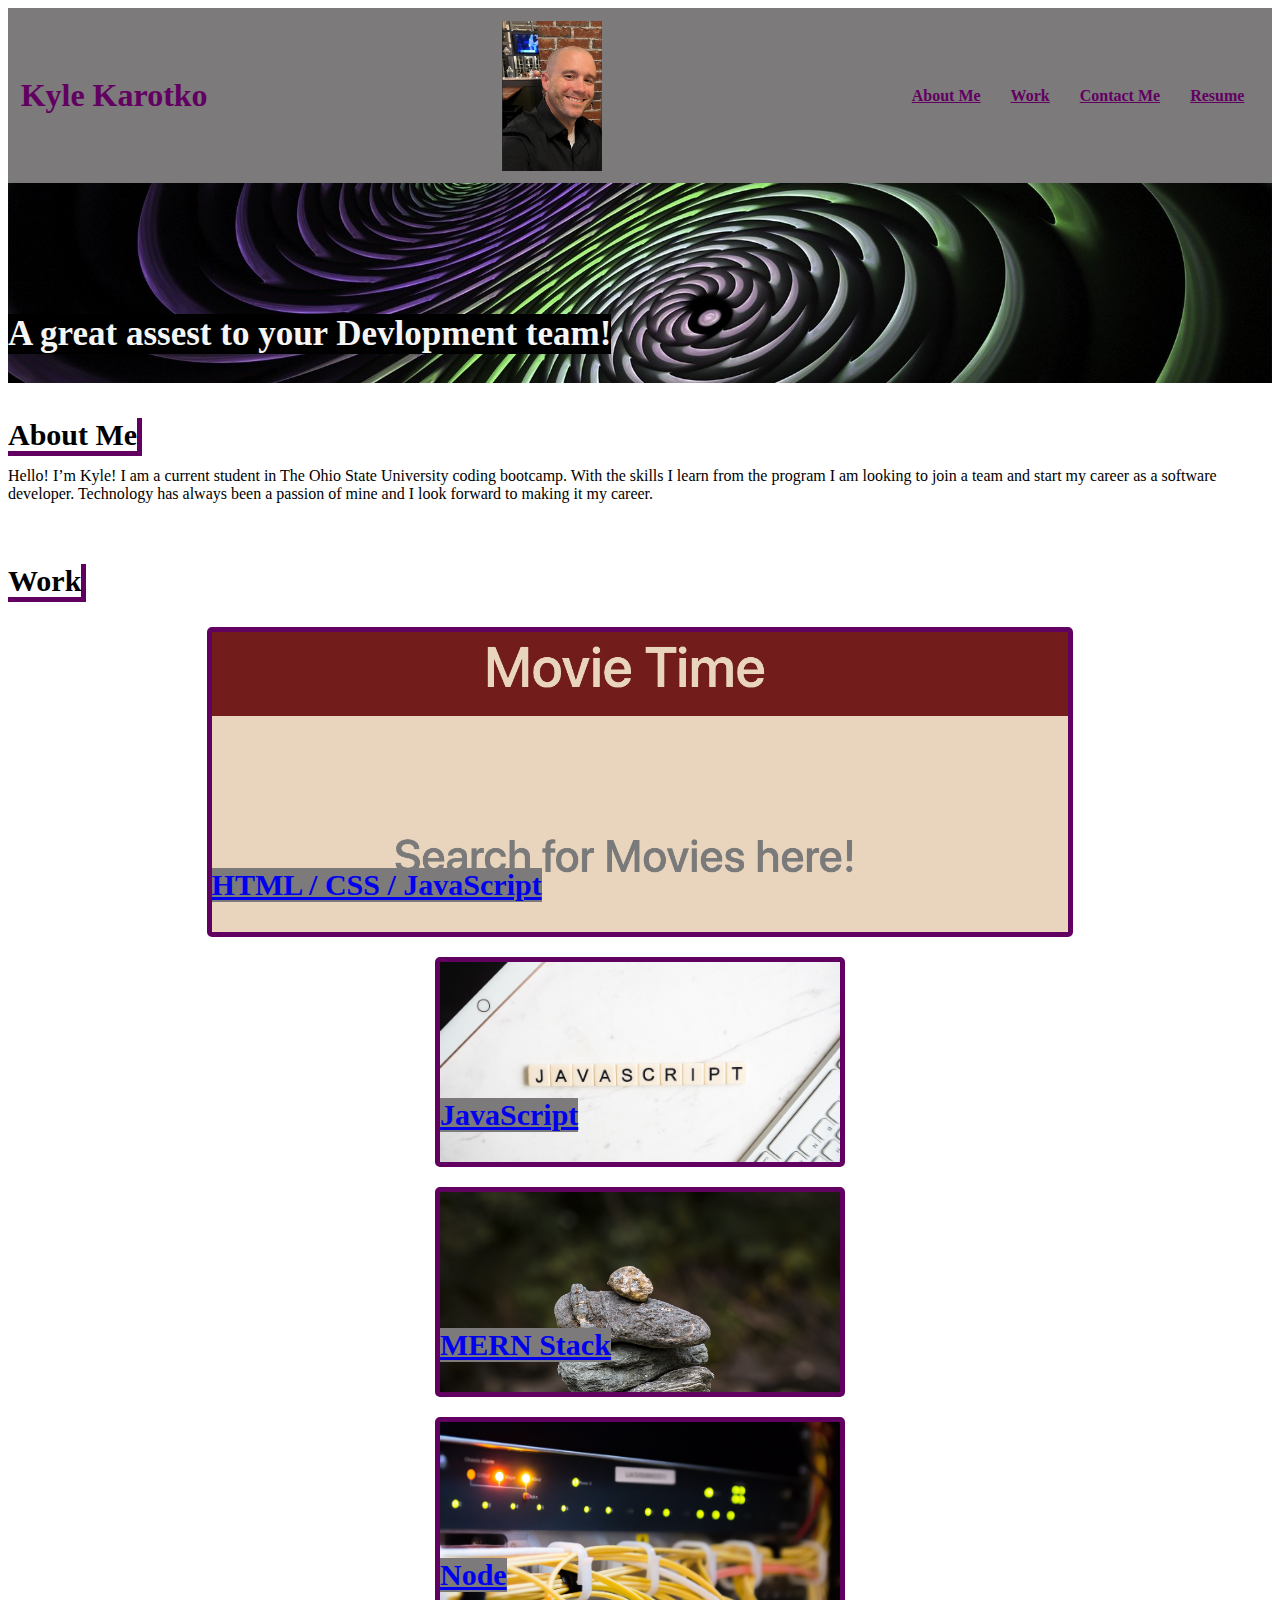
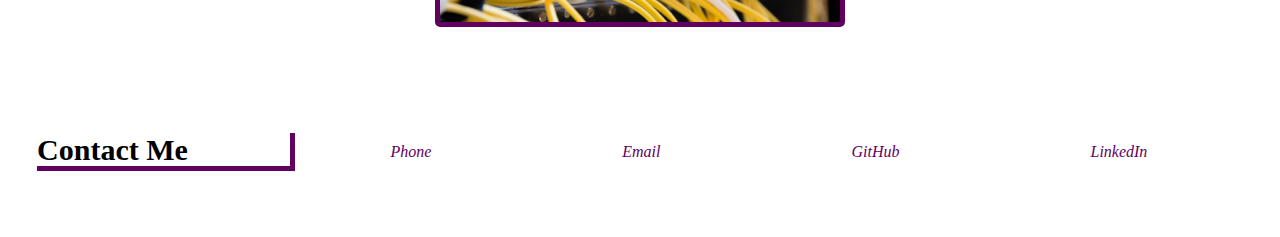
<file: index.html>
<!DOCTYPE html>
<html lang="en">

    <head>
        <meta charset="UTF-8">
        <meta http-equiv="X-UA-Compatible" content="IE=edge">
        <meta name="viewport" content="width=device-width, initial-scale=1.0">
        <title>Kyle Karotko Web Developer</title>
        <link rel="stylesheet" href="./assets/style.css" />
    </head>

    <body>
      <!-- main logo / nav -->
      <header>
        <h1> Kyle Karotko</h1>
        <img src="./images/selfie.png" alt="bald guy smiling in black shirt against a brick wall" style="width:100px;height:150px;">
        <nav>
          <a href="#about">About Me</a>
          <a href="#work">Work</a>
          <a href="#contact">Contact Me</a>
          <a href="#">Resume</a>
        </nav>
      </header>
        <!-- hero banner -->
      <section class="hero-banner">
        <h2>A great assest to your Devlopment team!</h2>
      </section>

      <main>
            <!-- about me -->
        <section class="myinfo" id="about">
          <h2>About Me</h2>
            <p>Hello! I’m Kyle! I am a current student in The Ohio State University coding bootcamp. 
            With the skills I learn from the program I am looking to join a team and start my career as a software developer.    
            Technology has always been a passion of mine and I look forward to making it my career. 
            </p>
        </section>

          <!-- portfolio content -->
        <section class="myinfo" id="work">
          <h2>Work</h2>
            <div class="flex-container">

              <a href="https://naidiri1.github.io/Movie-Time/" class="flex-item html-css">
                <div>
                  <h3>HTML / CSS / JavaScript </h3>
                </div>
              </a>
      
              <a href="#" class="flex-item js">
                <div>
                  <h3>JavaScript</h3>
                </div>
              </a>
              <a href="#" class="flex-item mern">
                <div>
                  <h3>MERN Stack</h3>
                </div>
              </a>

              <a href="https://travel-forum-p2.herokuapp.com/" class="flex-item node">
                <div>
                  <h3>Node</h3>
                  
                </div>
              </a>

              
                  </section>
            </div>
                     <!-- contact info-->
            <section class="myinfo" id="contact">
                <h2>Contact Me</h2>
                <address>
                  <a href="tel+7026003661">Phone</a>
                  <a href="mailto:kkrtk7@duck.com">Email</a>
                  <a href="https://github.com/KyleKarotko">GitHub</a>
                  <a href="#">LinkedIn</a>
                </address>
            </section>
  



      </main> 
    </body>
</html>
</file>
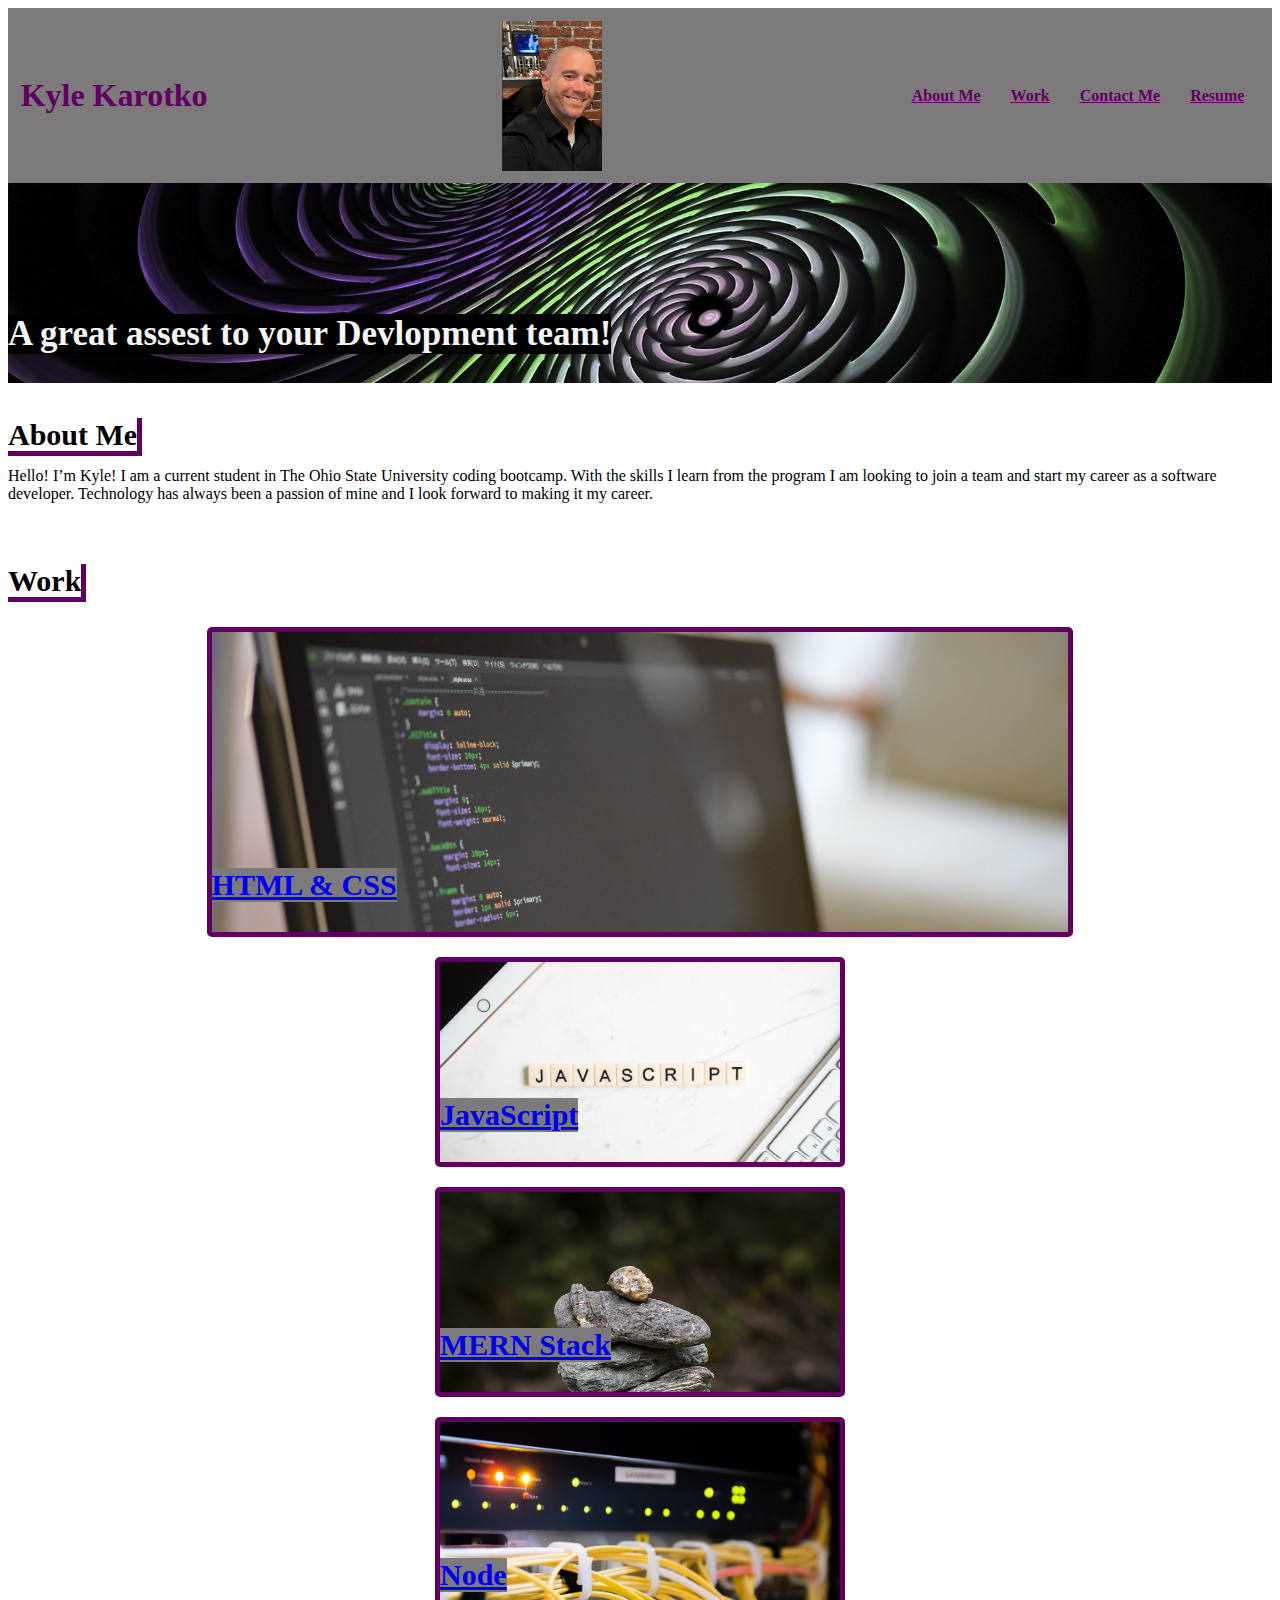
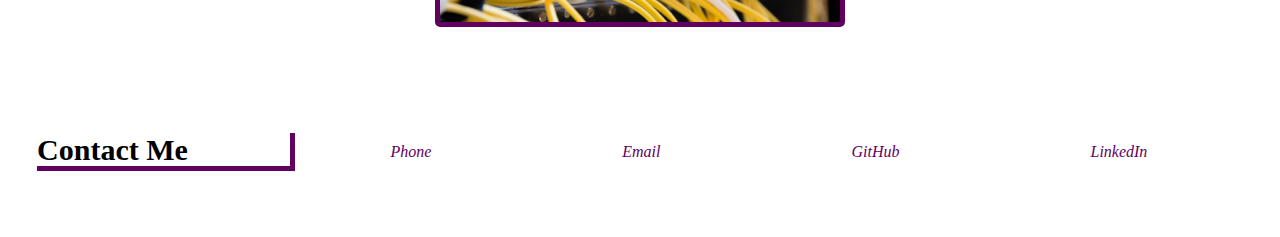
<file: Develop/index.html>
<!DOCTYPE html>
<html lang="en">

    <head>
        <meta charset="UTF-8">
        <meta http-equiv="X-UA-Compatible" content="IE=edge">
        <meta name="viewport" content="width=device-width, initial-scale=1.0">
        <title>Kyle Karotko Web Developer</title>
        <link rel="stylesheet" href="./assets/style.css" />
    </head>

    <body>
      <!-- main logo / nav -->
      <header>
        <h1> Kyle Karotko</h1>
        <img src="./images/selfie.png" alt="bald guy smiling in black shirt against a brick wall" style="width:100px;height:150px;">
        <nav>
          <a href="#about">About Me</a>
          <a href="#work">Work</a>
          <a href="#contact">Contact Me</a>
          <a href="#">Resume</a>
        </nav>
      </header>
        <!-- hero banner -->
      <section class="hero-banner">
        <h2>A great assest to your Devlopment team!</h2>
      </section>

      <main>
            <!-- about me -->
        <section class="myinfo" id="about">
          <h2>About Me</h2>
            <p>Hello! I’m Kyle! I am a current student in The Ohio State University coding bootcamp. 
            With the skills I learn from the program I am looking to join a team and start my career as a software developer.    
            Technology has always been a passion of mine and I look forward to making it my career. 
            </p>
        </section>

          <!-- portfolio content -->
        <section class="myinfo" id="work">
          <h2>Work</h2>
            <div class="flex-container">

              <a href="#" class="flex-item html-css">
                <div>
                  <h3>HTML & CSS</h3>
                </div>
              </a>
      
              <a href="#" class="flex-item js">
                <div>
                  <h3>JavaScript</h3>
                </div>
              </a>
              <a href="#" class="flex-item mern">
                <div>
                  <h3>MERN Stack</h3>
                </div>
              </a>

              <a href="#" class="flex-item node">
                <div>
                  <h3>Node</h3>
                </div>
              </a>

              
                  </section>
            </div>
                     <!-- contact info-->
            <section class="myinfo" id="contact">
                <h2>Contact Me</h2>
                <address>
                  <a href="tel+7026003661">Phone</a>
                  <a href="mailto:kkrtk7@duck.com">Email</a>
                  <a href="https://github.com/KyleKarotko">GitHub</a>
                  <a href="#">LinkedIn</a>
                </address>
            </section>
  



      </main> 
    </body>
</html>
</file>
<file: assets/style.css>
header {
    display: flex;
    flex-direction: row;
    align-items: center;
    justify-content: space-between;
    background-color: rgb(124, 122, 122);
    padding: 1% 1%;
}


header h1 {
    color: rgb(98, 0, 98);
    background-color: rgb(124, 122, 122);
}

nav {
    display: flex;
    flex-direction: row;
    align-items: center;

}

nav a {
    font-weight: bold;
    color: rgb(98, 0, 98);
    justify-content: space-between;
    margin: 15px;
}

nav a:hover {
    background-color: black;
    font-size: 200%;
    cursor: pointer;

}

.hero-banner {
    background-image: url("../images/purpgrnsprl.jpg");
    background-size: cover;
    min-height: 200px;
    background-position: center;
    font-weight: bolder;
    display: flex;
    align-items: flex-end;


}

.hero-banner h2 {
    color: whitesmoke;
    text-align: center;
    font-size: 35px;
    background-color: black;

}

  .myinfo {
    margin: 25px 0;
    padding: 10px 0;
    
   
  }
  .myinfo h2 {
    flex: 0 0 20%;
    padding: 0, 5px, 10px, 0;
    border-right: 5px solid rgb(98, 0, 98);
    border-bottom: 5px solid rgb(98, 0, 98);
    font-size: 30px;
    line-height: 1.1;
    display: inline;
  }

  .myinfo h3{
    background-color: rgb(124, 122, 122);
    font-size: 30px;
  } 

.flex-container {
    padding: 20px;
    display: flex;
    flex-direction: column;
    flex-wrap: wrap;
    justify-content: center;
    align-items: center;
}

.flex-item:hover {
    opacity: 80%;
}


.flex-item {
    margin: 10px;
    border: 5px solid rgb(98, 0, 98);
    border-radius: 5px;
    min-height: 200px;
    min-width: 400px;
    flex-direction: row;
    display: flex;
    align-items: flex-end;
    background-color: rgb(124, 122, 122);
    background-size: cover;
    justify-content: space-between;

}

.flex-item:first-child {
    min-height: 300px;
    min-width: 500px;

}


#contact {
    display: flex;
    align-items: center;
    justify-content: center;
    width: 100%;
    height: 100px;
}

#contact h2 {
    width: 25%;
    margin: 0;
    padding: 0
}

#contact address {
    margin: 0;
    padding: 0;
    display: flex;
    align-items: center;
    justify-content: space-around;
    width: 75%;
}



  #contact address a {
    display: flex;
    align-items: center;
    color: rgb(98, 0, 98);
    text-decoration: none;
  }

  #contact address a:hover {
    background-color: black;
    font-size: 200%;
    cursor: pointer;
  } 


/* portfolio project images */
.html-css {
    background-image: url("../images/Port\ Ex\ HCJ.png");
    width: 70%
}

.js {
    background-image: url("../images/js.jpg");
}

.mern {
    background-image: url("../images/mern.jpg");
}

.node {
    background-image: url("../images/node.jpg");
}

/* end portfolio project images */

@media screen and (max-width: 900px) {
    
    #about {
        flex-direction: column;
    }
    
    #work {
        flex-direction: column;
    }

    #work h2 {
        width: 100%;
        text-align: center;
        height: 10%;
    
    }
    
    
    #contact {
        flex-direction: column;
        

    }

    #contact h2 {
        padding: 10px;
        width: 100%;
        /* text-align: center; */
        height: 10%;
    }

    #contact address {
        height: 70%
    }

}


@media screen and (max-width: 550px) {

    header {
        
        display: flex;
        flex-direction: column;
        align-items: center;
        justify-content: space-between;
        padding: 1% 1%;
    }

    nav {
        
            display: flex;
            flex-direction: column;
            align-items: center;
            justify-content: space-between;
            padding: 1% 1%;
        }
        .flex-item:first-child {
          margin: 0 20% 0 0;
            
        }
    
    
    #about {
        flex-direction: column;
    }
    
    #work {
        flex-direction: column;
    }

    #work h2 {
        width: 100%;
        text-align: center;
        height: 10%;
    
    }
    
    
    #contact {
        flex-direction: column;
        

    }

    #contact h2 {
        padding: 10px;
        width: 100%;
        text-align: center;
        height: 10%;
    }

    #contact address {
        height: 70%
    }

}
</file>
<file: Develop/assets/style.css>
header {
    display: flex;
    flex-direction: row;
    align-items: center;
    justify-content: space-between;
    background-color: rgb(124, 122, 122);
    padding: 1% 1%;
}


header h1 {
    color: rgb(98, 0, 98);
    background-color: rgb(124, 122, 122);
}

nav {
    display: flex;
    flex-direction: row;
    align-items: center;

}

nav a {
    font-weight: bold;
    color: rgb(98, 0, 98);
    justify-content: space-between;
    margin: 15px;
}

nav a:hover {
    background-color: black;
    font-size: 200%;
    cursor: pointer;

}

.hero-banner {
    background-image: url("../images/purpgrnsprl.jpg");
    background-size: cover;
    min-height: 200px;
    background-position: center;
    font-weight: bolder;
    display: flex;
    align-items: flex-end;


}

.hero-banner h2 {
    color: whitesmoke;
    text-align: center;
    font-size: 35px;
    background-color: black;

}

  .myinfo {
    margin: 25px 0;
    padding: 10px 0;
    
   
  }
  .myinfo h2 {
    flex: 0 0 20%;
    padding: 0, 5px, 10px, 0;
    border-right: 5px solid rgb(98, 0, 98);
    border-bottom: 5px solid rgb(98, 0, 98);
    font-size: 30px;
    line-height: 1.1;
    display: inline;
  }

  .myinfo h3{
    background-color: rgb(124, 122, 122);
    font-size: 30px;
  } 

.flex-container {
    padding: 20px;
    display: flex;
    flex-direction: column;
    flex-wrap: wrap;
    justify-content: center;
    align-items: center;
}

.flex-item:hover {
    opacity: 80%;
}


.flex-item {
    margin: 10px;
    border: 5px solid rgb(98, 0, 98);
    border-radius: 5px;
    min-height: 200px;
    min-width: 400px;
    flex-direction: row;
    display: flex;
    align-items: flex-end;
    background-color: rgb(124, 122, 122);
    background-size: cover;
    justify-content: space-between;

}

.flex-item:first-child {
    min-height: 300px;
    min-width: 500px;

}


#contact {
    display: flex;
    align-items: center;
    justify-content: center;
    width: 100%;
    height: 100px;
}

#contact h2 {
    width: 25%;
    margin: 0;
    padding: 0
}

#contact address {
    margin: 0;
    padding: 0;
    display: flex;
    align-items: center;
    justify-content: space-around;
    width: 75%;
}



  #contact address a {
    display: flex;
    align-items: center;
    color: rgb(98, 0, 98);
    text-decoration: none;
  }

  #contact address a:hover {
    background-color: black;
    font-size: 200%;
    cursor: pointer;
  } 


/* portfolio project images */
.html-css {
    background-image: url("../images/CSS.jpg");
    width: 70%
}

.js {
    background-image: url("../images/js.jpg");
}

.mern {
    background-image: url("../images/mern.jpg");
}

.node {
    background-image: url("../images/node.jpg");
}

/* end portfolio project images */

@media screen and (max-width: 900px) {
    
    #about {
        flex-direction: column;
    }
    
    #work {
        flex-direction: column;
    }

    #work h2 {
        width: 100%;
        text-align: center;
        height: 10%;
    
    }
    
    
    #contact {
        flex-direction: column;
        

    }

    #contact h2 {
        padding: 10px;
        width: 100%;
        /* text-align: center; */
        height: 10%;
    }

    #contact address {
        height: 70%
    }

}


@media screen and (max-width: 550px) {

    header {
        
        display: flex;
        flex-direction: column;
        align-items: center;
        justify-content: space-between;
        padding: 1% 1%;
    }

    nav {
        
            display: flex;
            flex-direction: column;
            align-items: center;
            justify-content: space-between;
            padding: 1% 1%;
        }
        .flex-item:first-child {
          margin: 0 20% 0 0;
            
        }
    
    
    #about {
        flex-direction: column;
    }
    
    #work {
        flex-direction: column;
    }

    #work h2 {
        width: 100%;
        text-align: center;
        height: 10%;
    
    }
    
    
    #contact {
        flex-direction: column;
        

    }

    #contact h2 {
        padding: 10px;
        width: 100%;
        text-align: center;
        height: 10%;
    }

    #contact address {
        height: 70%
    }

}
</file>
